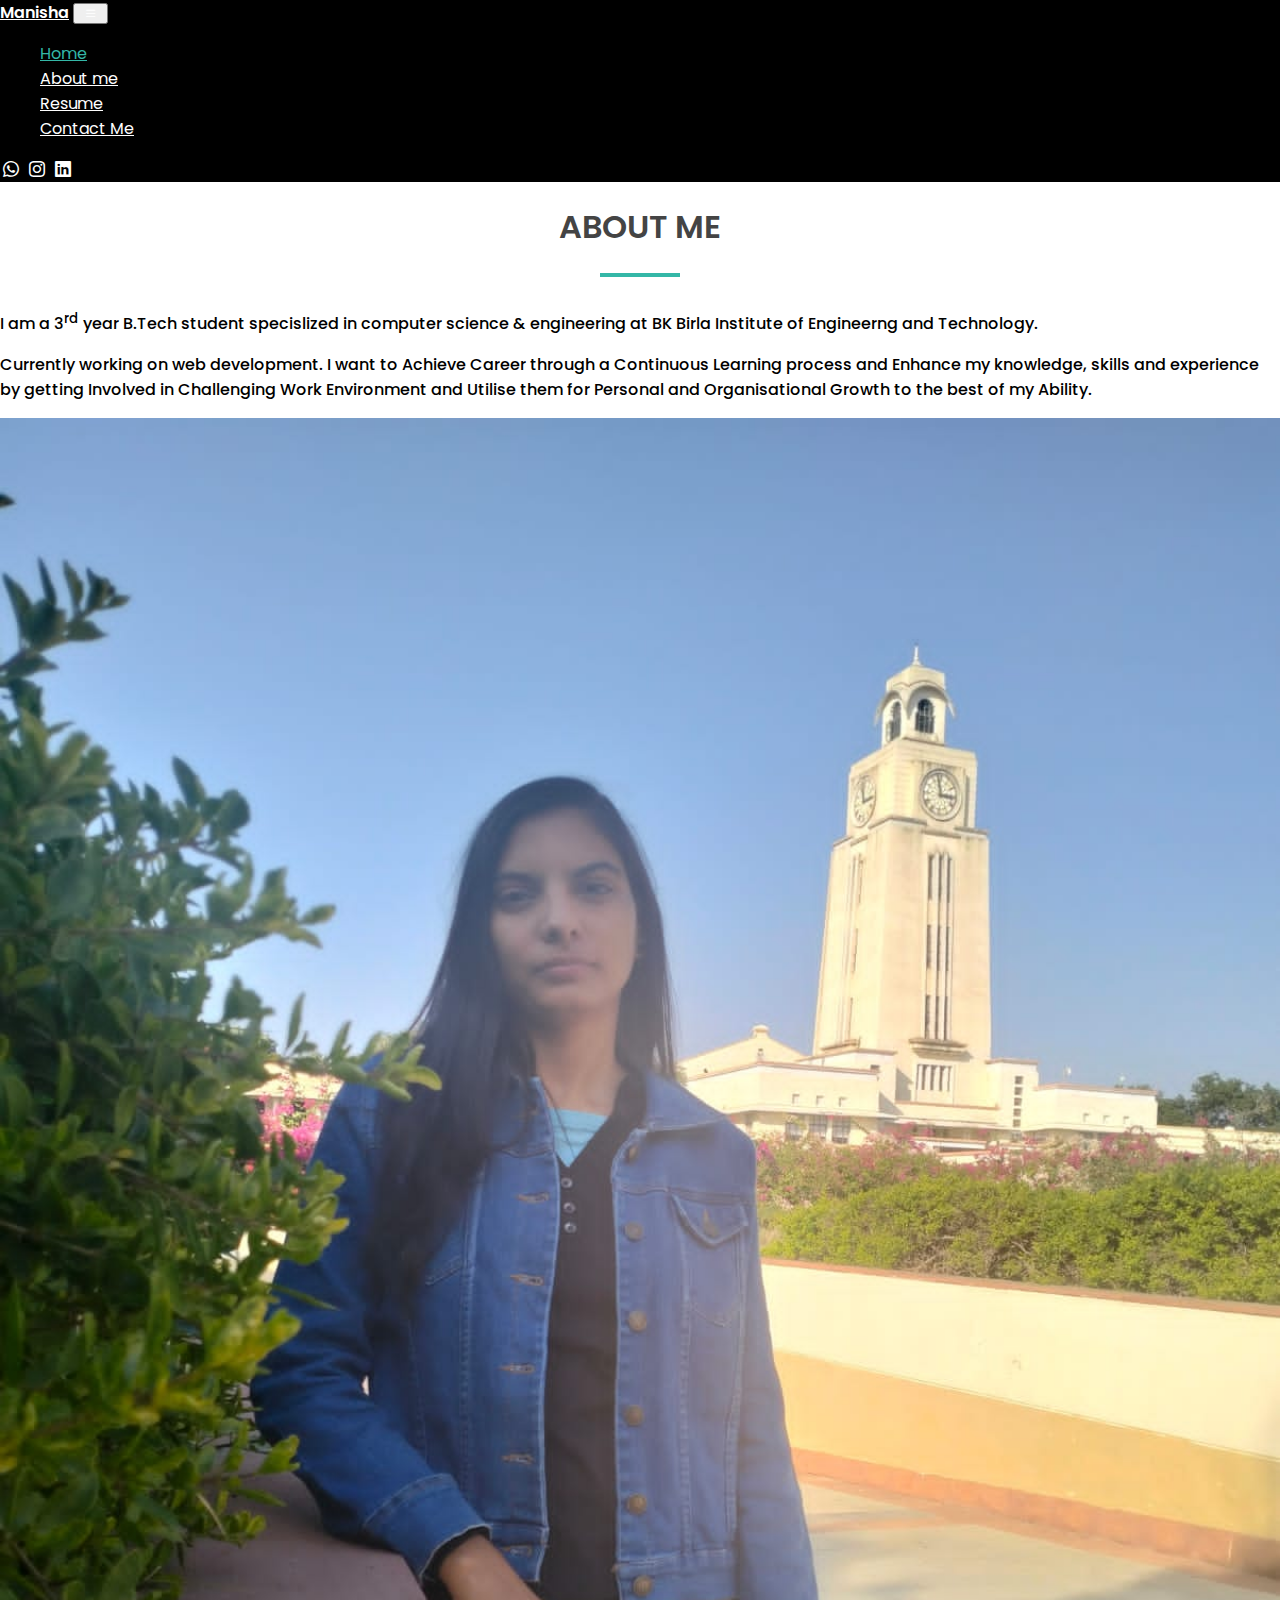
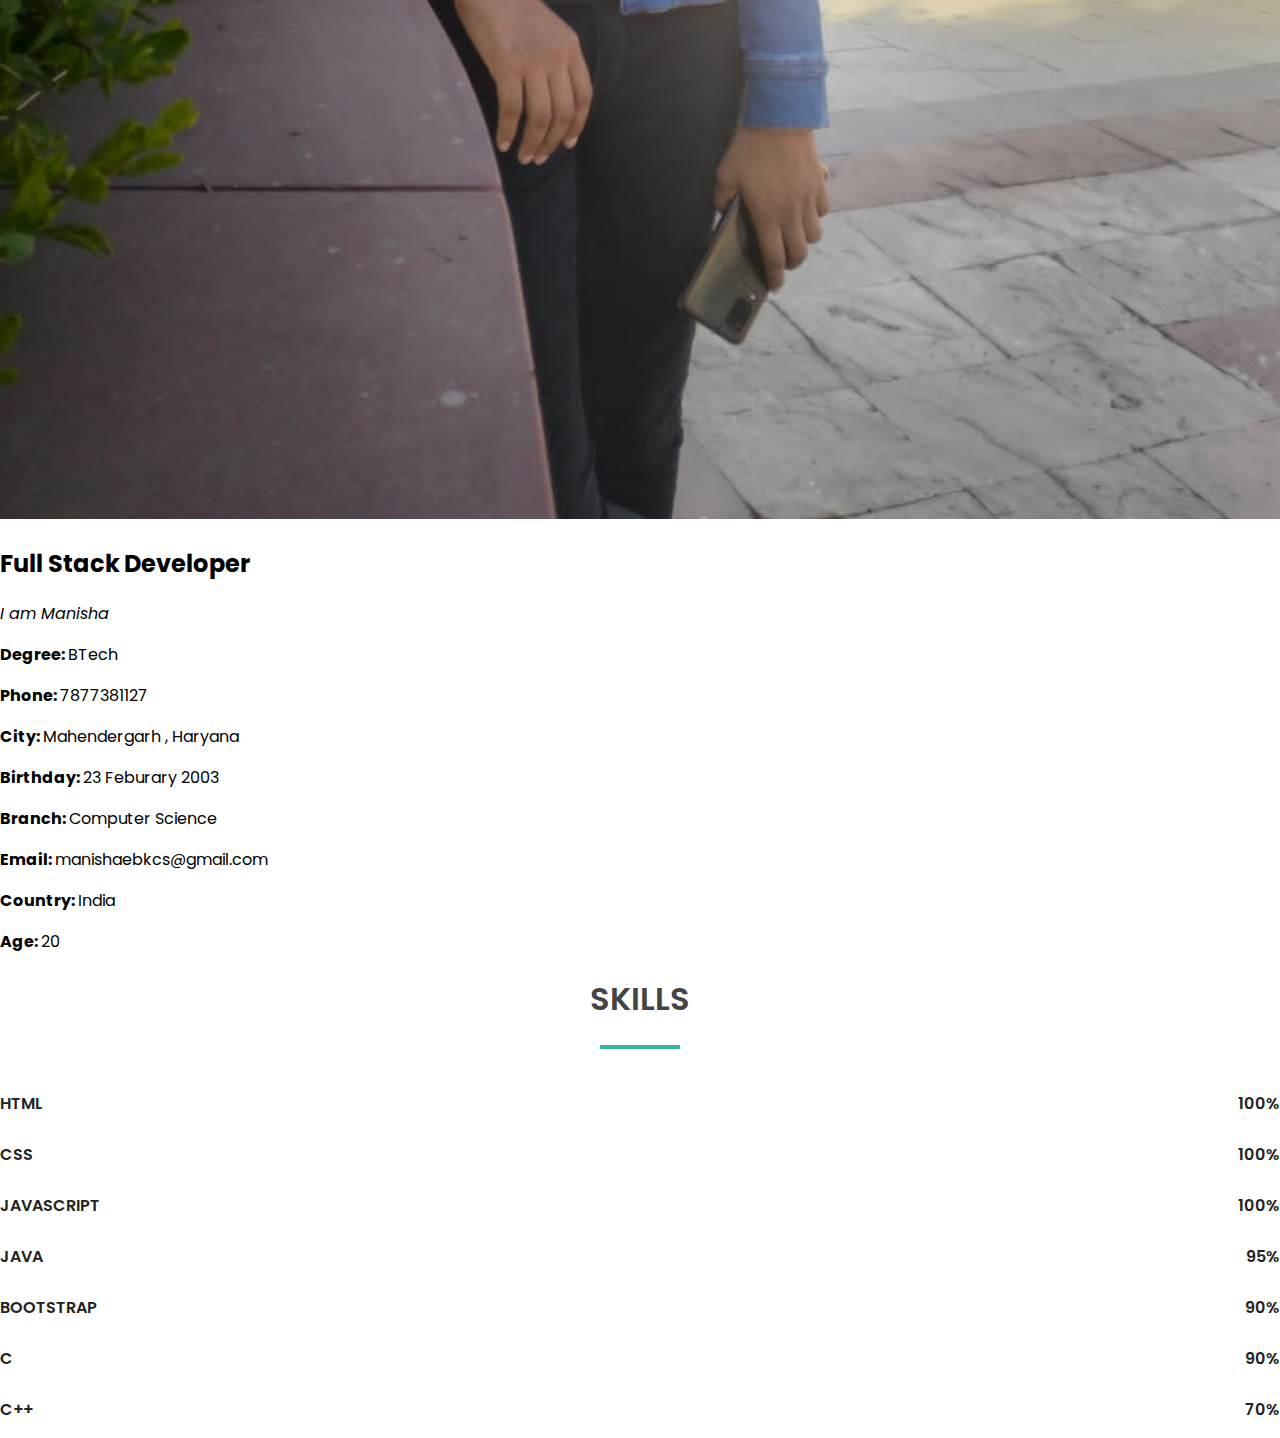
<file: about.html>
<!DOCTYPE html>
<html lang="en">
    <head>
        <meta charset="utf-8">
        <meta http-equiv="X-UA-Compatible" content="IE=edge">
        <title>Manisha | About me</title>
        <meta name="description" content="">
        <meta name="viewport" content="width=device-width, initial-scale=1">
        <!--Google Fonts-->
        <link rel="preconnect" href="https://fonts.googleapis.com">
        <link rel="preconnect" href="https://fonts.gstatic.com" crossorigin>
        <link href="https://fonts.googleapis.com/css2?family=Poppins:wght@200;300;400;500;600;700;800&display=swap" rel="stylesheet">
        <!--Bootstrap icons-->
        <link rel="stylesheet" href="https://cdn.jsdelivr.net/npm/bootstrap-icons@1.10.3/font/bootstrap-icons.css">
        <!--Bootstrap CSS-->
        <link href="https://cdn.jsdelivr.net/npm/bootstrap@5.3.0-alpha1/dist/css/bootstrap.min.css" rel="stylesheet" integrity="sha384-GLhlTQ8iRABdZLl6O3oVMWSktQOp6b7In1Zl3/Jr59b6EGGoI1aFkw7cmDA6j6gD" crossorigin="anonymous">
        <link rel="stylesheet" href="">
        <!--Project Stylesheet-->
        <link rel="stylesheet" href="style.css">
    </head>
    <body>
        <nav class="navbar navbar-expand-lg ">
            <div class="container">
              <a class="navbar-brand" href="/">Manisha</a>
              <button class="navbar-toggler" type="button" data-bs-toggle="collapse" data-bs-target="#navbarSupportedContent" aria-controls="navbarSupportedContent" aria-expanded="false" aria-label="Toggle navigation">
                <i class="bi bi-list"></i>
              </button>
              <div class="collapse navbar-collapse" id="navbarSupportedContent">
                <ul class="navbar-nav me-auto ms-auto mb-2 mb-lg-0">
                  <li class="nav-item">
                    <a class="nav-link active" aria-current="page" href="/">Home</a>
                  </li>
                  <li class="nav-item">
                    <a class="nav-link" href="about.html">About me</a>
                  </li>
                  
                 </li>
                  <li class="nav-item">
                    <a class="nav-link" href="resume.html">Resume</a>
                </li>
                    <li class="nav-item">
                    <a class="nav-link" href="contact.html">Contact Me</a>
                </li>
                </ul>
                <span>
                    <a href ="https://wa.me/7877381127" target="-blank" rel="noopener noreferrer"><i class="bi bi-whatsapp"></i></a>
                    <a href ="https://www.instagram.com/manishalamba23/" target="-blank" rel="noopener noreferrer"><i class="bi bi-instagram"></i></a>
                    <a href ="https://in.linkedin.com/in/23manishalamba" target="-blank" rel="noopener noreferrer"><i class="bi bi-linkedin"></i></a>
                </span>
              </div>
            </div>
            </nav>
            <div class="container mt-5 mb-5 ">
                <h1 class="hsr-page-title">About Me</h1>
                <span class="hsr-page-title-bottom-border text-center"></span>
                <p class="text-center hsr-page-short-description">I am a 3<sup>rd</sup> year B.Tech student specislized in computer science & engineering at BK Birla Institute of Engineerng and Technology.</p>
                <p class="text-center hsr-page-short-description">Currently working on web development. I want to Achieve Career through a Continuous Learning process and Enhance my knowledge, skills and experience by getting Involved in Challenging Work Environment and Utilise them for Personal and Organisational Growth to the best of my Ability.</p>
                <div class="row mt-4 mb-5">
                    <div class="col-md-4 col-lg-4 col-12">
                        <img src="dp.jpeg" alt="Profile picture" width="100%" height="auto">
                    </div>
                    <div class="col-md-8 col-lg-8 col-12">
                    <div class="hsr-about-me-content mt-5"></div>
                        <h2>Full Stack Developer</h2>
                        <p><i>I am Manisha</i></p>

                        <div class="row mb-3">
                            <div class="col-md-6 col-lg-6 col-12">
                                <p><b>Degree: </b> BTech</p>
                                <p><b>Phone: </b> 7877381127</p>
                                <p><b>City: </b> Mahendergarh , Haryana</p>
                                <p><b>Birthday: </b>23 Feburary 2003 </p>
                            </div>
                            <div class="col-md-6 col-lg-6 col-12">
                                <p><b>Branch: </b>Computer Science</p>
                                <p><b>Email: </b>manishaebkcs@gmail.com</p>
                                <p><b>Country: </b>India</p>
                                <p><b>Age: </b>20</p>
                            </div>
                        </div>
                        <p> </p>
                    </div>
                    
                </div>
            </div>

            <!--Skills-->
            <section class="hsr-skills mt-5 mb-5">
                <div class="container">
                <h1 class="hsr-page-title">Skills</h1>
                <span class="hsr-page-title-bottom-border text-center"></span>
                
                <div class="hsr-skills-set mt-5 mb-5"> 
                    <div class="row">
                        <div class="col-md-6 col-lg-6 col-12">
                            <span class="skill-label">HTML<i class="skill-value">100%</i></span>
                        <div class="progress" role="progressbar" aria-label="Basic example" aria-valuenow="0" aria-valuemax="100">
                            <div class="progress-bar w-100"></div>
                        </div>
                    </div>
                    <div class="col-md-6 col -lg-6 col-12">
                        <span class="skill-label">CSS<i class="skill-value">100%</i></span>
                    <div class="progress" role="progressbar" aria-label="Basic example" aria-valuenow="0" aria-valuemax="100">
                        <div class="progress-bar w-100"></div>

                    </div>
                    </div>
                    <div class="col-md-6 col -lg-6 col-12">
                        <span class="skill-label">Javascript<i class="skill-value">100%</i></span>
                    <div class="progress" role="progressbar" aria-label="Basic example" aria-valuenow="0" aria-valuemax="100">
                        <div class="progress-bar w-100"></div>
                        </div> 
                        </div>
                        <div class="col-md-6 col -lg-6 col-12">
                            <span class="skill-label">JAVA<i class="skill-value">95%</i></span>
                        <div class="progress" role="progressbar" aria-label="Basic example" aria-valuenow="0" aria-valuemax="95">
                            <div class="progress-bar w-95" style="width:95%"></div>    
                        </div>
                        </div>
                    <div class="col-md-6 col -lg-6 col-12">
                        <span class="skill-label">Bootstrap<i class="skill-value">90%</i></span>
                    <div class="progress" role="progressbar" aria-label="Basic example" aria-valuenow="0" aria-valuemax="90">
                        <div class="progress-bar w-90" style="width:90%"></div>    
                    </div>
                    </div>
                    <div class="col-md-6 col -lg-6 col-12">
                        <span class="skill-label">C<i class="skill-value">90%</i></span>
                    <div class="progress" role="progressbar" aria-label="Basic example" aria-valuenow="0" aria-valuemax="90">
                        <div class="progress-bar w-90" style="width:90%"></div>    
                    </div>
                    </div>
                    <div class="col-md-6 col -lg-6 col-12">
                        <span class="skill-label">C++<i class="skill-value">70%</i></span>
                    <div class="progress" role="progressbar" aria-label="Basic example" aria-valuenow="0" aria-valuemax="70">
                        <div class="progress-bar w-70" style="width:70%"></div>    
                    </div>
                    
                </div>
                
                



                

            </div>
            </section>

        <!--jquery CDN-->
        <script src="https://code.jquery.com/jquery-3.6.3.min.js" integrity="sha256-pvPw+upLPUjgMXY0G+8O0xUf+/Im1MZjXxxgOcBQBXU=" crossorigin="anonymous"></script>
        <!--Bootstrap CDN-->
        <script src="https://cdn.jsdelivr.net/npm/bootstrap@5.3.0-alpha1/dist/js/bootstrap.bundle.min.js" integrity="sha384-w76AqPfDkMBDXo30jS1Sgez6pr3x5MlQ1ZAGC+nuZB+EYdgRZgiwxhTBTkF7CXvN" crossorigin="anonymous"></script>
        <script src="" async defer></script>
    </body>
</html>
</file>
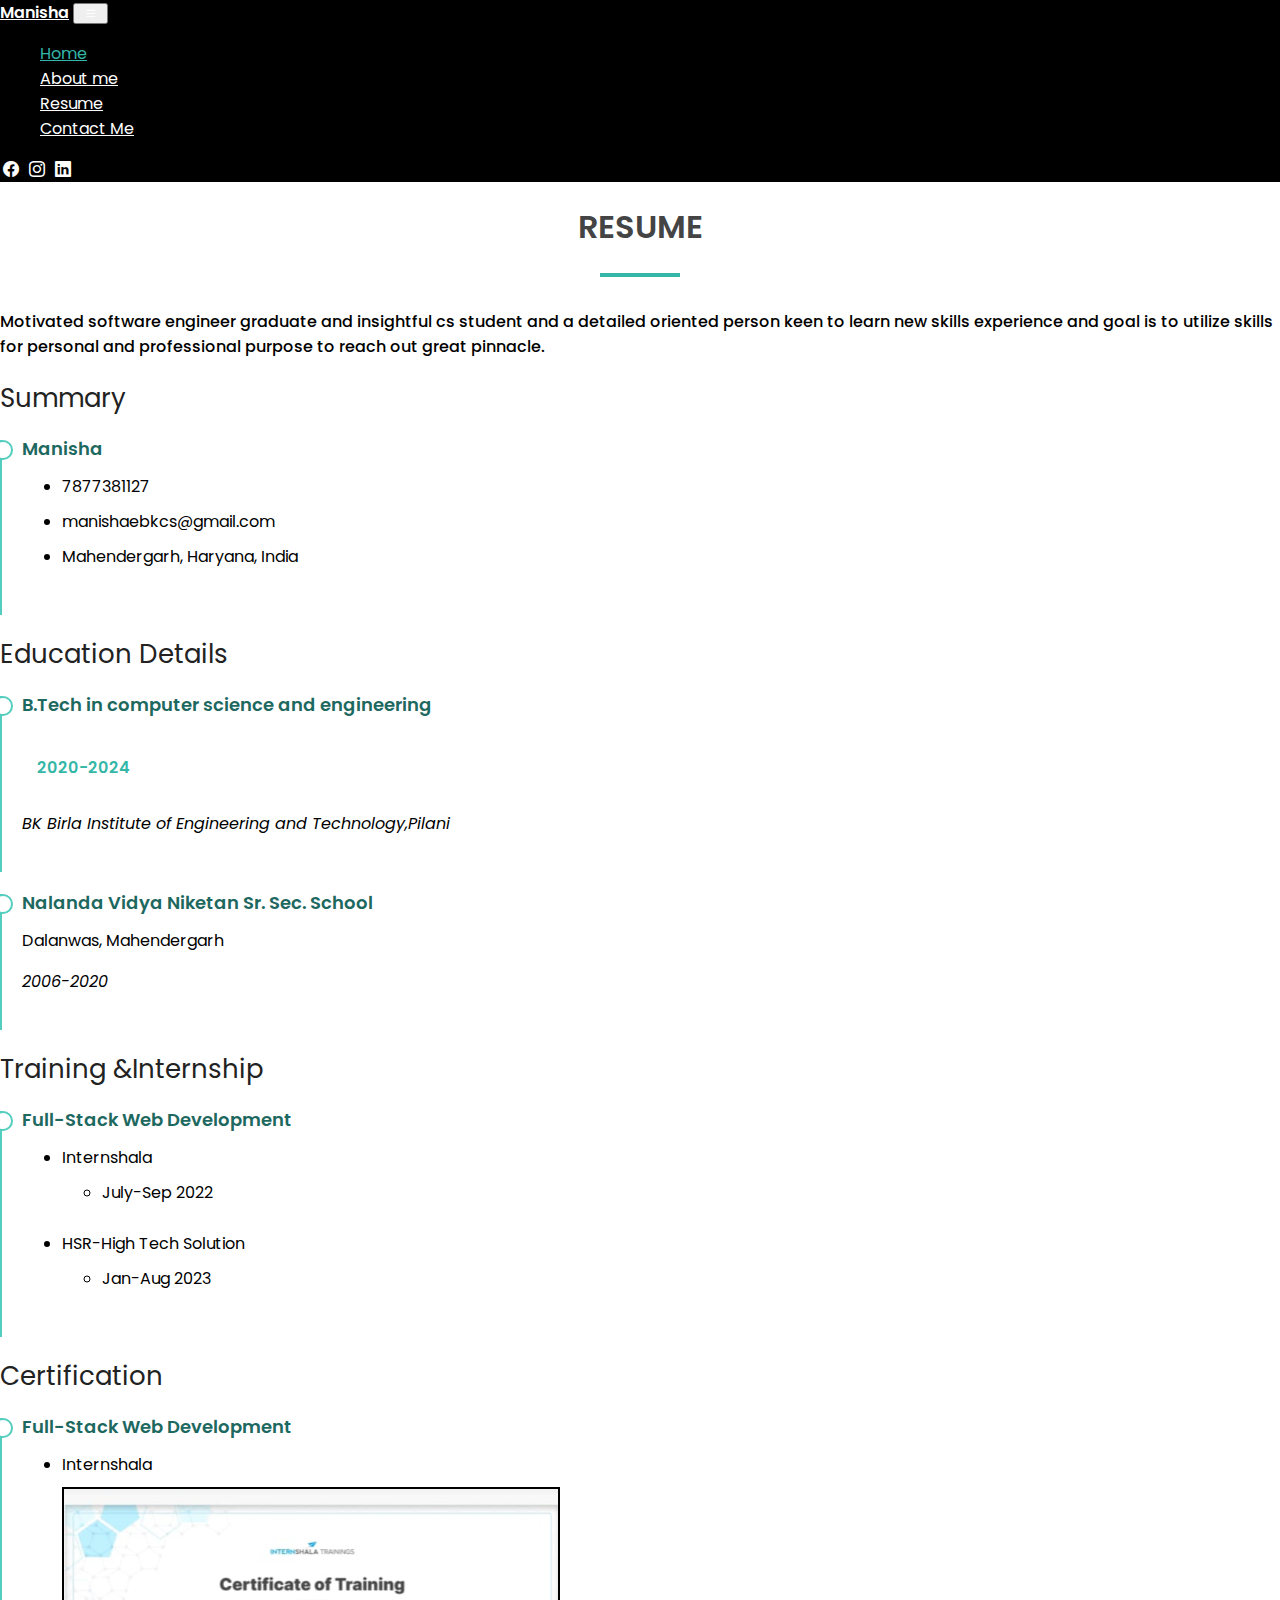
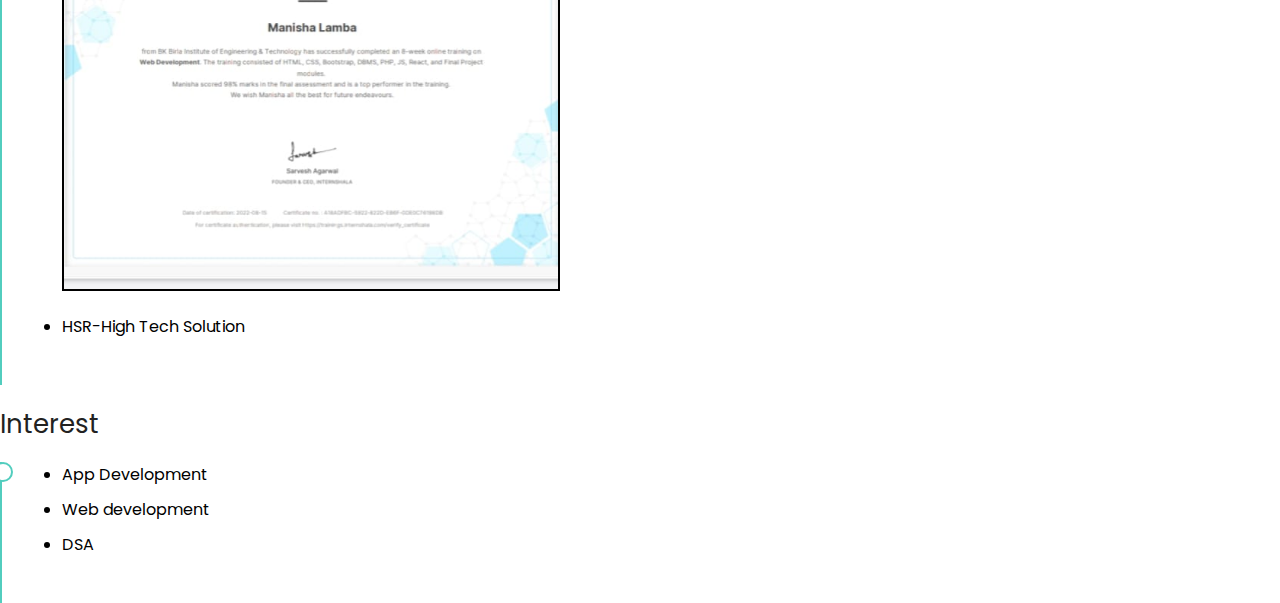
<file: resume.html>
<!DOCTYPE html>
<html lang="en">
    <head>
        <meta charset="utf-8">
        <meta http-equiv="X-UA-Compatible" content="IE=edge">
        <title>Manisha | Resume</title>
        <meta name="description" content="">
        <meta name="viewport" content="width=device-width, initial-scale=1">
        <!--Google Fonts-->
        <link rel="preconnect" href="https://fonts.googleapis.com">
        <link rel="preconnect" href="https://fonts.gstatic.com" crossorigin>
        <link href="https://fonts.googleapis.com/css2?family=Poppins:wght@200;300;400;500;600;700;800&display=swap" rel="stylesheet">
        <!--Bootstrap icons-->
        <link rel="stylesheet" href="https://cdn.jsdelivr.net/npm/bootstrap-icons@1.10.3/font/bootstrap-icons.css">
        <!--Bootstrap CSS-->
        <link href="https://cdn.jsdelivr.net/npm/bootstrap@5.3.0-alpha1/dist/css/bootstrap.min.css" rel="stylesheet" integrity="sha384-GLhlTQ8iRABdZLl6O3oVMWSktQOp6b7In1Zl3/Jr59b6EGGoI1aFkw7cmDA6j6gD" crossorigin="anonymous">
        <link rel="stylesheet" href="">
        <!--Project Stylesheet-->
        <link rel="stylesheet" href="style.css">
    </head>
    <body>
        <nav class="navbar navbar-expand-lg ">
            <div class="container">
              <a class="navbar-brand" href="/">Manisha</a>
              <button class="navbar-toggler" type="button" data-bs-toggle="collapse" data-bs-target="#navbarSupportedContent" aria-controls="navbarSupportedContent" aria-expanded="false" aria-label="Toggle navigation">
                <i class="bi bi-list"></i>
              </button>
              <div class="collapse navbar-collapse" id="navbarSupportedContent">
                <ul class="navbar-nav me-auto ms-auto mb-2 mb-lg-0">
                  <li class="nav-item">
                    <a class="nav-link active" aria-current="page" href="/">Home</a>
                  </li>
                  <li class="nav-item">
                    <a class="nav-link" href="about.html">About me</a>
                  </li>
                  
                 </li>
                  <li class="nav-item">
                    <a class="nav-link" href="resume.html">Resume</a>
                </li>
                    <li class="nav-item">
                    <a class="nav-link" href="contact.html">Contact Me</a>
                </li>
                </ul>
                <span>
                    <a href ="https://wa.me/7877381127" target="-blank" rel="noopener noreferrer"><i class="bi bi-facebook"></i></a>
                    <a href ="https://www.instagram.com/manishalamba23/" target="-blank" rel="noopener noreferrer"><i class="bi bi-instagram"></i></a>
                    <a href ="https://in.linkedin.com/in/23manishalamba" target="-blank" rel="noopener noreferrer"><i class="bi bi-linkedin"></i></a>
                </span>
              </div>
            </div>
            </nav>
            <div class="container mt-5 mb-5 ">
              <h1 class="hsr-page-title">Resume</h1>
                <span class="hsr-page-title-bottom-border text-center"></span>
                <p class="text-center hsr-page-short-description">Motivated software engineer graduate and insightful cs student and a detailed oriented person keen to learn new skills experience and goal is to utilize skills for personal and professional purpose to reach out great pinnacle.</p>
                <div class="row mt-5 mb-5 pt-lg-5">
                  <div class="col-md-6 col-lg-6 col-12">
                    <h3 class="hsr-resume-title">Summary</h3>
                    <div class="hsr-resume-item mb-0">
                      <h4>Manisha</h4>
                      <p><em></em></p>
                      <p></p>
                      <ul>
                        <li>7877381127</li>
                        <li>manishaebkcs@gmail.com</li>
                        <li>Mahendergarh, Haryana, India</li>
                      </ul>
                    </div>
                  </div>
                  <div class="row mt-5 mb-5 pt-lg-5">
                    <div class="col-md-6 col-lg-6 col-12">
                      <h3 class="hsr-resume-title">Education Details</h3>
                    <div class="hsr-resume-item mb-0">
                      <h4>B.Tech in computer science and engineering</h4>
                      <h5>2020-2024</h5>
                      <p><em>BK Birla Institute of Engineering and Technology,Pilani</em></p>
            
                      </div>
                      <div class="hsr-resume-item mb-0">
                        <h4>Nalanda Vidya Niketan Sr. Sec. School</h4><p>Dalanwas, Mahendergarh</p>
                        <p><em>2006-2020</em></p>
                </div>
                <div class="row mt-5 mb-5 pt-lg-5">
                  <div class="col-md-6 col-lg-6 col-12">
                    <h3 class="hsr-resume-title">Training &Internship</h3>
                    <div class="hsr-resume-item mb-0">
                      <h4>Full-Stack Web Development</h4>
                      <p><ul>
                        <li>Internshala</li>
                        <ul>
                          <li>July-Sep 2022</li>
                        </ul>
                        
                      </ul>
                    </p>
                    <p><ul>
                      <li>HSR-High Tech Solution</li>
                      <ul>
                        <li>Jan-Aug 2023</li>
                      </ul>
                    </ul>
                  </p>
                      <p></p>
                      
                    </div>
                    <div class="row mt-5 mb-5 pt-lg-5">
                      <div class="col-md-6 col-lg-6 col-12">
                        <h3 class="hsr-resume-title">Certification</h3>
                        <div class="hsr-resume-item mb-0">
                          <h4>Full-Stack Web Development</h4>
                          <p><ul>
                            <li>Internshala</li>
                            <img src="web.jpeg"alt=Training Certificate style="border:2px solid " height="400px" -moz-opacity="0.8" opacity=".9">
                        </p>
                        <li>HSR-High Tech Solution</li>
                        
                          
                        </div>
                        <div class="row mt-5 mb-5 pt-lg-5">
                          <div class="col-md-6 col-lg-6 col-12">
                            <h3 class="hsr-resume-title">Interest</h3>
                            <div class="hsr-resume-item mb-0">
                             <ul>
                              <li>App Development</li>
                              <li>Web development</li>
                              <li>DSA</li>
                    
                             </ul> 
                            
                            
                              
                            </div>
                  </div>
            </div>

        <!--jquery CDN-->
        <script src="https://code.jquery.com/jquery-3.6.3.min.js" integrity="sha256-pvPw+upLPUjgMXY0G+8O0xUf+/Im1MZjXxxgOcBQBXU=" crossorigin="anonymous"></script>
        <!--Bootstrap CDN-->
        <script src="https://cdn.jsdelivr.net/npm/bootstrap@5.3.0-alpha1/dist/js/bootstrap.bundle.min.js" integrity="sha384-w76AqPfDkMBDXo30jS1Sgez6pr3x5MlQ1ZAGC+nuZB+EYdgRZgiwxhTBTkF7CXvN" crossorigin="anonymous"></script>
        <script src="" async defer></script>
    </body>
</html>
</file>
<file: style.css>
:root{
    --light-dark :#444444;
    --dark : #000000;
    --hsr-aqua : #34b7a7;
    --light-aqua : #52cdbe;
}

body{
    padding: 0;
    margin : 0;
    font-family :'Poppins', sans-serif;
    color: var(--var-light dark);
}

.hsr-page-title{
    text-align:center;
    font-weight:600;
    text-transform:uppercase;
    color: var(--light-dark);
}

.hsr-page-title-bottom-border{
    height:4px;
    background-color:var(--hsr-aqua);
    width: 5rem;
    display:block;
    margin-left:auto;
    margin-right: auto;
    margin-top: 1rem;
    margin-bottom : 2rem;
}

.hsr-page-short-description{
    font-weight: 500;
}

.navbar{
    background-color : var(--dark);
}

.nav-link , .bi{
    color : white;
}

.nav-link:hover{
    color : var(--light-aqua);
}

.nav-item .active{
    color: var(--hsr-aqua) !important;
}

.navbar .bi{
    margin: 0 3px;
}

.navbar .bi:hover{
    color: var(--light-aqua);
}

.navbar-brand{
    color:white;
    font-weight: 600;
}

.navbar-brand:hover{
    color: white;
}

.hsr-hero-image{
    background-image : url('/assets/images/hero-image.webp');
    height :90vh;
    width : auto;
    object-fit : cover;
    background-repeat: no-repeat;
   moz-opacity : .5;
}

.hsr-overlay{
    background-color:rgba(0,0,0,0,7);
    height: 95vh;
    width: 100%;
}

.hsr-hero-image-caption{
    position: relative;
    margin:0;
    top:50%;
    -ms-transform :translateY(-50%);
    transform: translateY(-50%);
}

.hsr-theme-button{
    background-color:var(--hsr-aqua);
    min-width:12rem;
    padding:0.5rem;
    text-transform:uppercase;
    color:white;
    border:2px solid var(--hsr-aqua);
    border-radius:2rem;
    font-weight:500;
}

/*About ME*/
.hsr-about-me-content h2{
    font-weight:600;
}

@media(max-width:540){
    .hsr-about-me-content{
        margin-top: 1rem;
    }
}

.skill-label{
    padding: 10px 0px ; 
    margin: 0 0 6px;
    text-transform: uppercase;
    display: block;
    font-weight: 600 ;
    color: rgb(34 34 34);

}

.skill-label .skill-value{
    float: right;
    font-style: normal;
}

.progress{
    border-radius: 0 !important;
}
.progress-bar{
    border-radius: 0 !important;
    background-color: var(--hsr-aqua);
}

/*Resume*/
.hsr-resume-title{
    font-size: 26px;
    font-weight: 400;
    margin-top: 20px;
    margin-bottom: 20px;
    color: #222222;
}
.hsr-resume-item{
    padding:0 0 20px 20px;
    margin-top:-2px;
    border-left: 2px solid var(--light-aqua);
    position: relative;
}

.hsr-resume-item:before{
    content:"";
    position: absolute;
    width: 16px;
    height: 16px;
    border-radius: 50%;
    left:-9px;
    top:0;
    background-color:#ffffff;
    border:2px solid var(--light-aqua);
}

.hsr-resume-item h4{
    line-height:18px;
    font-size:18px;
    font-weight:600;
    color:#1d685f;
    margin-bottom:10px;
}

.hsr-resume-item ul li{
    padding-bottom:10px;
}

.hsr-resume-item h5{
    font-size:16px;
    background-color: rgn(239,251,249);
    padding: 5px 15px;
    display: inline-block;
    font-weight: 600;
    margin-bottom: 10px;
    color:rgb(52,183,167);
}
/*Contact Me*/
.hsr-contact .bi{
    font-size:20px;
    color:rgb(52, 183, 167);
    float:left;
    width:44px;
    height:44px;
    border-radius: 50%;
    background-color:rgb(239, 251, 249);
    display: flex;
    justify-content:center;
    align-items:center;
    transition:all 0.3s ease-in-out 0s;
}

.hsr-contact h4{
    padding:0px 0px 0px 60px;
    font-size:22px;
    font-weight:600;
    color:rgb(34, 34, 34);
    margin-bottom:5px;
}
.hsr-contact .contact-details{
    padding: 0px 0px 0px 60px;
    margin: 0px;
    font-size: 14px;
    color:rgb(85, 85, 85);
}
</file>
